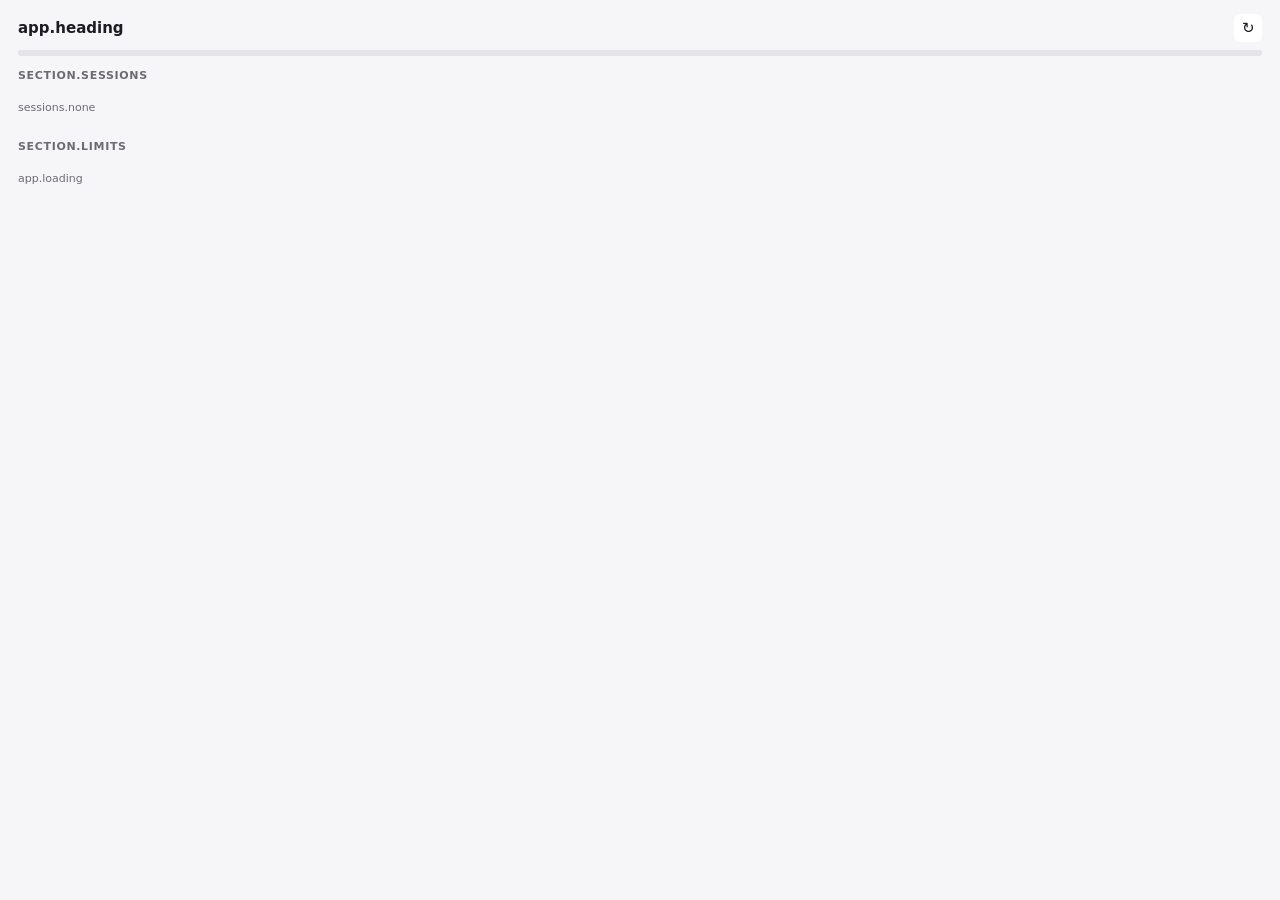
<file: app/ui/index.html>
<!doctype html>
<html lang="en">
  <head>
    <meta charset="utf-8" />
    <meta name="viewport" content="width=device-width, initial-scale=1" />
    <title>AI Usage</title>
    <link rel="stylesheet" href="style.css" />
  </head>
  <body>
    <header>
      <h1 data-i18n="app.heading"></h1>
      <button id="refresh" data-i18n-title="app.refresh">↻</button>
    </header>
    <nav id="tabs" role="tablist" data-i18n-aria-label="tabs.label"></nav>
    <div id="mute-banner" hidden>
      <span id="mute-text"></span>
      <button id="mute-off" class="text" data-i18n="focus.unmute"></button>
    </div>
    <div id="update-banner" hidden>
      <span id="update-text"></span>
      <button id="update-open" class="text" data-i18n="update.install"></button>
    </div>
    <div id="view-usage">
    <h2 class="section" data-i18n="section.sessions"></h2>
    <section id="sessions" class="grid"><p class="muted" data-i18n="sessions.none"></p></section>
    <h2 class="section" data-i18n="section.limits"></h2>
    <main id="providers" class="grid"><p class="muted" data-i18n="app.loading"></p></main>
    <footer id="updated" class="muted"></footer>
    </div>
    <div id="view-settings" hidden>
    <div class="group">
    <h2 class="section" data-i18n="section.connections"></h2>
    <section class="card prefs" id="connections"><p class="muted" data-i18n="app.loading"></p></section>
    </div>
    <div class="group">
    <h2 class="section" data-i18n="section.general"></h2>
    <section class="card prefs">
      <div class="pref">
        <label><input type="checkbox" id="autostart" /> <span data-i18n="general.autostart"></span></label>
      </div>
      <label class="pref">
        <span data-i18n="general.language"></span>
        <select id="language"></select>
      </label>
      <label class="pref">
        <span data-i18n="general.theme"></span>
        <select id="theme">
          <option value="system" data-i18n="theme.system"></option>
          <option value="light" data-i18n="theme.light"></option>
          <option value="dark" data-i18n="theme.dark"></option>
        </select>
      </label>
    </section>
    </div>
    <div class="group">
    <h2 class="section" data-i18n="section.polling"></h2>
    <section class="card prefs">
      <label class="pref">
        <span data-i18n="polling.every"></span>
        <select id="poll-minutes">
          <option value="1"></option>
          <option value="2"></option>
          <option value="5"></option>
          <option value="10"></option>
          <option value="15"></option>
        </select>
      </label>
      <p class="muted" data-i18n="polling.note"></p>
    </section>
    </div>
    <div class="group">
    <h2 class="section" data-i18n="section.bar"></h2>
    <section class="card prefs">
      <label class="pref">
        <span data-i18n="bar.text"></span>
        <select id="bar-format">
          <option value="peak" data-i18n="bar.format.peak"></option>
          <option value="session" data-i18n="bar.format.session"></option>
          <option value="session_weekly" data-i18n="bar.format.session_weekly"></option>
          <option value="off" data-i18n="bar.format.off"></option>
        </select>
      </label>
      <label class="pref">
        <span data-i18n="bar.reset"></span>
        <select id="bar-reset">
          <option value="off" data-i18n="bar.reset.off"></option>
          <option value="remaining" data-i18n="bar.reset.remaining"></option>
          <option value="clock" data-i18n="bar.reset.clock"></option>
        </select>
      </label>
      <div id="provider-bar"></div>

    </section>
    </div>
    <div class="group">
    <h2 class="section" data-i18n="section.alerts"></h2>
    <section class="card prefs">
      <label class="pref">
        <span data-i18n="focus.label"></span>
        <select id="mute">
          <option value="off" data-i18n="focus.off"></option>
          <option value="30"></option>
          <option value="60"></option>
          <option value="120"></option>
          <option value="tomorrow" data-i18n="focus.tomorrow"></option>
          <option value="always" data-i18n="focus.always"></option>
        </select>
      </label>
      <p class="muted" id="mute-status" hidden></p>
      <label class="pref">
        <span data-i18n="alerts.session"></span>
        <input type="text" class="levels" data-window="session" inputmode="numeric" placeholder="80, 95" />
      </label>
      <label class="pref">
        <span data-i18n="alerts.weekly"></span>
        <input type="text" class="levels" data-window="weekly" inputmode="numeric" placeholder="80, 95" />
      </label>
      <p class="muted" data-i18n="alerts.note"></p>
      <div class="pref">
        <label><input type="checkbox" id="sound-needs-input" /> <span data-i18n="alerts.sound_needs_input"></span></label>
        <span class="row-inline">
          <select class="tone" data-sound="needs_input"></select>
          <button class="small" data-preview="needs_input" data-i18n-title="alerts.listen">▶</button>
        </span>
      </div>
      <div class="pref">
        <label><input type="checkbox" id="sound-done" /> <span data-i18n="alerts.sound_done"></span></label>
        <span class="row-inline">
          <select class="tone" data-sound="done"></select>
          <button class="small" data-preview="done" data-i18n-title="alerts.listen">▶</button>
        </span>
      </div>
      <div class="pref">
        <label><input type="checkbox" id="sound-threshold" /> <span data-i18n="alerts.sound_threshold"></span></label>
        <span class="row-inline">
          <select class="tone" data-sound="threshold"></select>
          <button class="small" data-preview="threshold" data-i18n-title="alerts.listen">▶</button>
        </span>
      </div>
      <label class="pref">
        <span data-i18n="alerts.volume"></span>
        <input type="range" id="sound-volume" min="0" max="100" step="5" />
      </label>
    </section>
    </div>
    <div class="group">
    <h2 class="section" data-i18n="section.widget"></h2>
    <section class="card prefs">
      <div class="pref">
        <label><input type="checkbox" id="widget-enabled" /> <span data-i18n="widget.enabled"></span></label>
        <button id="widget-move" class="text"></button>
      </div>
      <div class="pref wrap">
        <span data-i18n="widget.providers"></span>
        <span class="row-inline" id="widget-providers"></span>
      </div>
      <label class="pref">
        <span data-i18n="widget.sessions"></span>
        <select id="widget-sessions">
          <option value="summary" data-i18n="widget.sessions.summary"></option>
          <option value="list" data-i18n="widget.sessions.list"></option>
          <option value="hidden" data-i18n="widget.sessions.hidden"></option>
        </select>
      </label>
      <div class="pref">
        <span data-i18n="widget.color"></span>
        <span class="row-inline">
          <input type="color" id="widget-color" data-i18n-title="widget.color_pick" />
          <button id="widget-color-reset" class="text" data-i18n="widget.color_reset"></button>
        </span>
      </div>
      <label class="pref">
        <span data-i18n="widget.opacity"></span>
        <input type="range" id="widget-opacity" min="0" max="100" step="5" />
      </label>
      <p class="muted" data-i18n="widget.note"></p>
    </section>
    </div>
    <div class="group">
    <h2 class="section" data-i18n="section.api"></h2>
    <section class="card prefs">
      <div class="pref">
        <label><input type="checkbox" id="api-enabled" /> <span data-i18n="api.enabled"></span></label>
        <input type="text" id="api-port" inputmode="numeric" maxlength="5" class="port" data-i18n-title="api.port" />
      </div>
      <p class="muted" id="api-info"></p>
    </section>
    </div>
    <div class="group">
    <h2 class="section" data-i18n="section.updates"></h2>
    <section class="card prefs">
      <div class="pref">
        <label><input type="checkbox" id="check-updates" /> <span data-i18n="updates.check"></span></label>
        <button id="check-now" class="text" data-i18n="updates.check_now"></button>
      </div>
      <p class="muted" id="update-status"></p>
    </section>
    </div>
    </div>
    <script src="i18n.js" data-main="main.js"></script>
  </body>
</html>
</file>
<file: app/ui/style.css>
:root {
  --bg: #f6f6f8;
  --card: #ffffff;
  --text: #1c1c22;
  --muted: #6b6b78;
  --track: #e4e4ea;
  --ok: #10a37f;
  --warn: #e0a100;
  --danger: #d9534f;
  color-scheme: light;
}
/* Theme: follows the system unless the user picked one (data-theme). */
@media (prefers-color-scheme: dark) {
  :root:not([data-theme="light"]) {
    --bg: #17171c;
    --card: #222229;
    --text: #ececf1;
    --muted: #9a9aa8;
    --track: #34343e;
    color-scheme: dark;
  }
}
:root[data-theme="dark"] {
  --bg: #17171c;
  --card: #222229;
  --text: #ececf1;
  --muted: #9a9aa8;
  --track: #34343e;
  color-scheme: dark;
}
* { box-sizing: border-box; }
body {
  margin: 0;
  padding: 12px;
  font: 13px/1.4 system-ui, -apple-system, "Segoe UI", Ubuntu, sans-serif;
  background: var(--bg);
  color: var(--text);
}
header { display: flex; align-items: center; justify-content: space-between; margin-bottom: 8px; }
h1 { font-size: 15px; margin: 0; }
button {
  border: 0; background: var(--card); color: var(--text);
  width: 28px; height: 28px; border-radius: 6px; cursor: pointer; font-size: 15px;
}
.card { background: var(--card); border-radius: 10px; padding: 10px 12px; margin-bottom: 10px; }
.card h2 { font-size: 14px; margin: 0 0 8px; display: flex; justify-content: space-between; }
.plan { font-weight: 400; color: var(--muted); text-transform: capitalize; }
.window { margin-bottom: 8px; }
.window:last-child { margin-bottom: 0; }
.row { display: flex; justify-content: space-between; font-size: 12px; }
.bar { height: 6px; background: var(--track); border-radius: 3px; margin: 4px 0 2px; overflow: hidden; }
.fill { height: 100%; border-radius: 3px; background: var(--ok); }
.fill.warn { background: var(--warn); }
.fill.danger { background: var(--danger); }
.muted { color: var(--muted); font-size: 11px; }
.status { color: var(--muted); font-size: 12px; }
h2.section { font-size: 11px; text-transform: uppercase; letter-spacing: .06em; color: var(--muted); margin: 12px 0 6px; }
.session {
  display: flex; gap: 10px; align-items: flex-start;
  background: var(--card); border-radius: 10px; padding: 8px 12px; margin-bottom: 6px;
  border-left: 4px solid var(--track); cursor: default;
}
.session.needs_input { border-left-color: var(--danger); cursor: pointer; }
.session.done { border-left-color: var(--ok); }
.session.working { border-left-color: var(--warn); }
.session .main { flex: 1; min-width: 0; }
.session .top { display: flex; justify-content: space-between; gap: 8px; }
.session .project { font-weight: 600; overflow: hidden; text-overflow: ellipsis; white-space: nowrap; }
.session .detail { color: var(--muted); font-size: 12px; overflow: hidden; text-overflow: ellipsis; white-space: nowrap; }
.badge { font-size: 11px; white-space: nowrap; }
.session.needs_input .badge { color: var(--danger); font-weight: 600; }
.session.working .dot { animation: pulse 1.2s infinite; }
@keyframes pulse { 50% { opacity: .3; } }
.session.acknowledged { border-left-style: dashed; cursor: default; }
#tabs {
  display: flex; gap: 2px; padding: 3px; margin-bottom: 4px;
  background: var(--track); border-radius: 9px; overflow-x: auto;
}
.tab {
  flex: 1; width: auto; height: 28px; padding: 0 8px; white-space: nowrap;
  display: inline-flex; align-items: center; justify-content: center; gap: 5px;
  background: transparent; color: var(--muted); font-size: 12px; font-weight: 500;
}
.tab[aria-selected="true"] { background: var(--card); color: var(--text); box-shadow: 0 1px 2px rgb(0 0 0 / .15); }
.tab:focus-visible { outline: 2px solid var(--ok); outline-offset: -2px; }
.tab .pct { font-size: 11px; color: var(--ok); font-variant-numeric: tabular-nums; }
.tab .pct.warn { color: var(--warn); }
.tab .pct.danger { color: var(--danger); }
.tab .count {
  min-width: 16px; height: 16px; padding: 0 4px; border-radius: 8px;
  background: var(--danger); color: #fff; font-size: 10px; font-weight: 700; line-height: 16px;
}
.prefs { display: flex; flex-direction: column; gap: 8px; }
.pref { display: flex; align-items: center; justify-content: space-between; gap: 8px; font-size: 12px; }
select {
  font: inherit; font-size: 12px; color: var(--text); background: var(--bg);
  border: 1px solid var(--track); border-radius: 6px; padding: 3px 6px; max-width: 60%;
}
button.small { width: 24px; height: 22px; font-size: 10px; background: var(--bg); }
input[type="checkbox"] { accent-color: var(--ok); }
.pref input[type="checkbox"] { vertical-align: -2px; margin: 0 4px 0 0; accent-color: var(--ok); }
#provider-bar { display: flex; flex-direction: column; gap: 6px; }
.pbar { border-top: 1px solid var(--track); padding-top: 6px; display: grid; gap: 4px; }
.pbar .head { display: flex; align-items: center; justify-content: space-between; gap: 8px; font-size: 12px; }
.pbar .who { display: flex; align-items: center; gap: 6px; font-weight: 600; }
.pbar .who img { width: 16px; height: 16px; }
.pbar .opts { display: flex; align-items: center; gap: 10px; font-size: 12px; color: var(--muted); flex-wrap: wrap; }
.pbar .opts.disabled { opacity: .45; pointer-events: none; }
.pbar input[type="text"] {
  font: inherit; font-size: 12px; width: 84px; padding: 2px 6px; color: var(--text);
  background: var(--bg); border: 1px solid var(--track); border-radius: 6px;
}
.preview { font-size: 12px; font-weight: 600; display: inline-flex; align-items: center; gap: 4px;
  background: #2b2b2b; color: #eee; padding: 2px 8px; border-radius: 4px; }
.preview img { width: 14px; height: 14px; }
.stale { margin: 8px 0 0; font-size: 11px; color: var(--warn); }
.levels {
  font: inherit; font-size: 12px; width: 90px; padding: 3px 6px; color: var(--text);
  background: var(--bg); border: 1px solid var(--track); border-radius: 6px; text-align: right;
}
button.text { width: auto; height: 24px; padding: 0 10px; font-size: 12px; background: var(--bg); }
button.text:disabled { opacity: .4; cursor: default; }
button.text.active { background: var(--ok); color: #fff; }
input[type="range"] { width: 55%; accent-color: var(--ok); }
.prefs p.muted { margin: 0; }
.tab.gear { flex: 0 0 36px; font-size: 15px; padding: 0; }
[hidden] { display: none !important; }
#mute-banner, #update-banner {
  display: flex; align-items: center; justify-content: space-between; gap: 8px;
  margin: 8px 0 0; padding: 8px 12px; border-radius: 10px;
  background: color-mix(in srgb, var(--ok) 18%, var(--card)); font-size: 12px;
}
.conn { display: grid; gap: 6px; padding-top: 6px; border-top: 1px solid var(--track); }
.conn:first-child { border-top: 0; padding-top: 0; }
.conn .head { display: flex; align-items: center; justify-content: space-between; gap: 8px; }
.conn .who { display: flex; align-items: center; gap: 8px; min-width: 0; }
.conn .actions { display: flex; gap: 4px; flex-shrink: 0; }
.conn .who img { width: 18px; height: 18px; }
.conn .name { font-weight: 600; font-size: 13px; }
.conn .state { font-size: 11px; color: var(--muted); }
.conn .state.ok { color: var(--ok); }
.conn .state.bad { color: var(--warn); }
.conn .login { display: grid; gap: 6px; font-size: 12px; background: var(--bg); border-radius: 8px; padding: 8px; }
.conn .login .line { color: var(--muted); font-size: 11px; overflow-wrap: anywhere; }
.conn .row { display: flex; gap: 6px; align-items: center; }
.conn input[type="text"], .conn input[type="password"] {
  flex: 1; min-width: 0; font: inherit; font-size: 12px; padding: 3px 6px; color: var(--text);
  background: var(--card); border: 1px solid var(--track); border-radius: 6px;
}
.conn code { font-size: 11px; background: var(--bg); padding: 2px 6px; border-radius: 4px; overflow-wrap: anywhere; }
a { color: var(--ok); }
.row-inline { display: inline-flex; align-items: center; gap: 6px; }
#widget-providers { gap: 12px; }
#widget-providers label { display: inline-flex; align-items: center; gap: 4px; }
#widget-providers img { width: 14px; height: 14px; }
input[type="color"] {
  width: 34px; height: 24px; padding: 0 2px; cursor: pointer;
  border: 1px solid var(--track); border-radius: 6px; background: var(--bg);
}
input[type="color"].unset { opacity: .45; }
#mute-banner { background: color-mix(in srgb, var(--warn) 18%, var(--card)); }
select.tone { max-width: 110px; }
input.port {
  width: 64px; font: inherit; font-size: 12px; padding: 3px 6px; text-align: right; color: var(--text);
  background: var(--bg); border: 1px solid var(--track); border-radius: 6px;
}
#api-info code { font-size: 11px; }
.conn > .muted { font-size: 11px; }
.tab img { width: 15px; height: 15px; }
.pref.wrap { flex-wrap: wrap; row-gap: 6px; }
#widget-providers { flex-wrap: wrap; justify-content: flex-end; }

/* ---------- Responsive ----------
   The window opens at 360px but can be resized: wider, limits and sessions
   become a grid and the preferences flow into columns; narrower, rows wrap. */
.grid {
  display: grid; column-gap: 10px; align-items: start;
  grid-template-columns: repeat(auto-fill, minmax(min(100%, 280px), 1fr));
}
.grid > p.muted { grid-column: 1 / -1; }
.codex-accounts {
  grid-column: 1 / -1;
  display: grid;
  grid-template-columns: repeat(3, minmax(0, 1fr));
  gap: 10px;
  overflow-wrap: anywhere;
}
.codex-accounts .card h2, .codex-accounts .window .row { flex-wrap: wrap; column-gap: 4px; }
@media (max-width: 480px) {
  .codex-accounts { grid-template-columns: 1fr; gap: 0; }
}
#view-settings { columns: 340px; column-gap: 14px; }
#view-settings .group { break-inside: avoid; display: flow-root; }
#view-settings .group > h2.section:first-child { margin-top: 12px; }
.pref { flex-wrap: wrap; }
/* The label shrinks (to ~130px) before the control wraps to its own line,
   which then stays right-aligned. */
.pref > :first-child { flex: 1 1 130px; min-width: 0; }
.pref > :last-child { margin-left: auto; }
@media (min-width: 640px) {
  body { padding: 14px 18px; }
}
/* Many providers in a narrow window: logos only in the tabs. */
@media (max-width: 520px) {
  #tabs.many .tab img + .name { display: none; }
  #tabs.many .tab { padding: 0 5px; gap: 3px; }
}
.conn .login .row { justify-content: flex-start; }
#tabs { scrollbar-width: none; }
#tabs::-webkit-scrollbar { display: none; }
/* Close a session stuck in the list (shown on hover or keyboard focus). */
.session .dismiss {
  width: 20px; height: 20px; margin: -2px -6px 0 -4px; padding: 0; flex: 0 0 auto;
  background: transparent; color: var(--muted); font-size: 15px; line-height: 1;
  opacity: 0; transition: opacity .12s;
}
.session:hover .dismiss, .session .dismiss:focus-visible { opacity: 1; }
.session .dismiss:hover { color: var(--text); background: var(--bg); }
</file>
